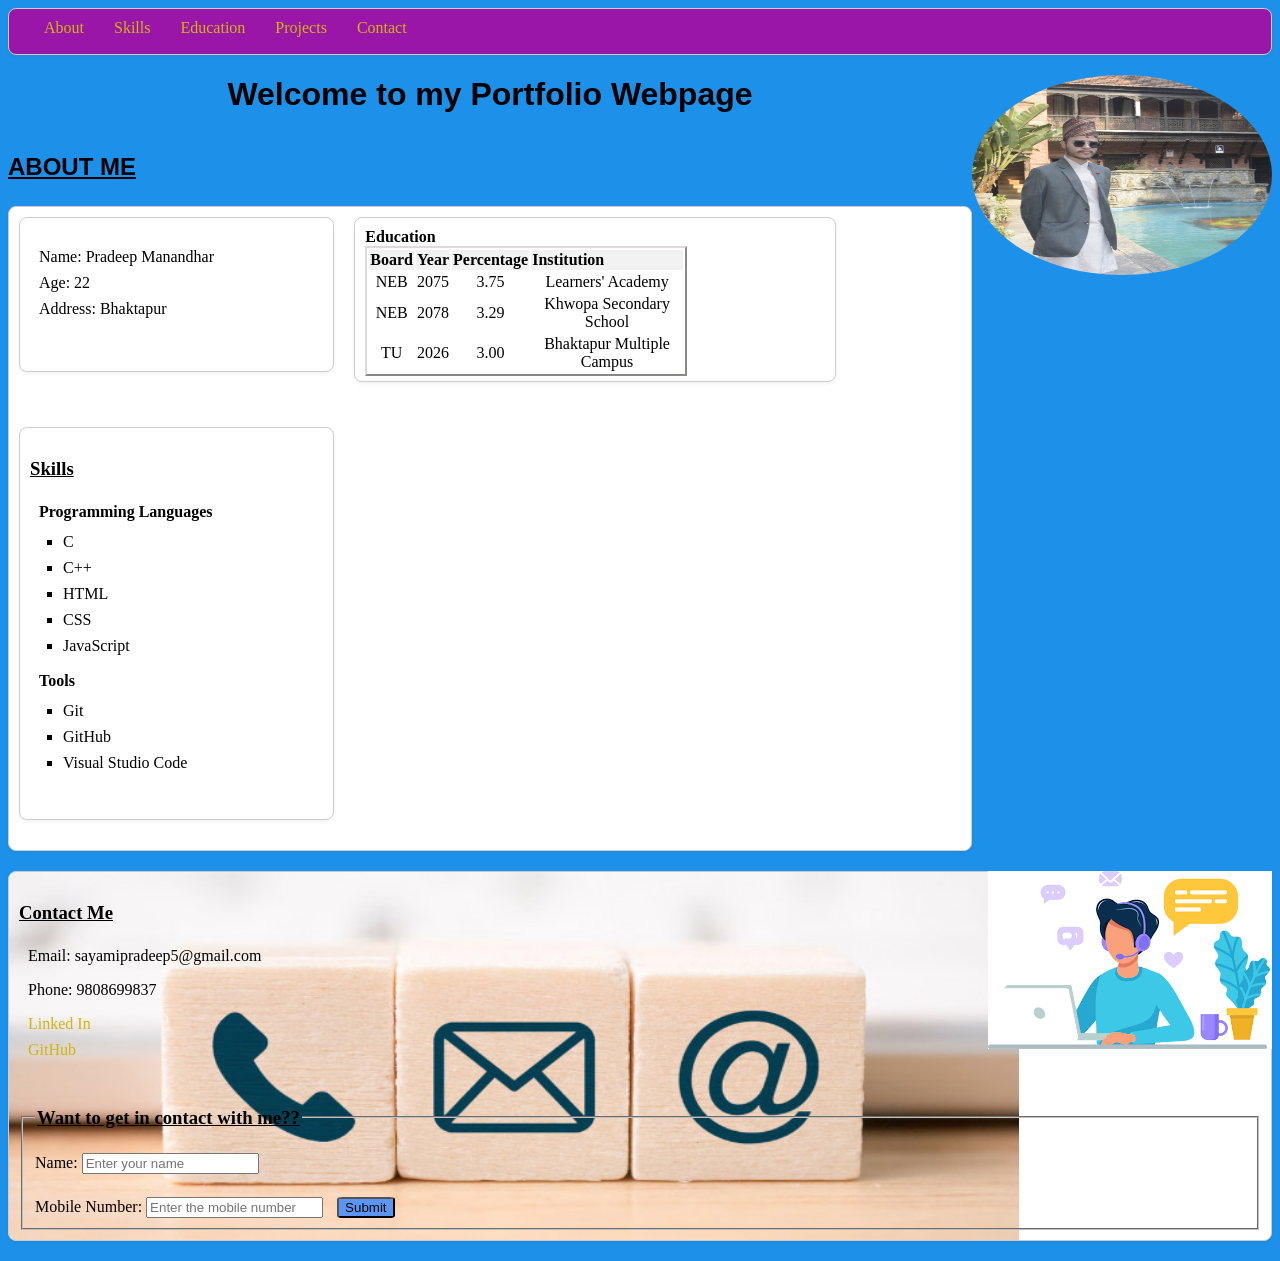
<file: index.html>
<!DOCTYPE html>
<html lang="en">
  <head>
    <meta charset="UTF-8" />
    <meta name="viewport" content="width=device-width, initial-scale=1.0" />
    <title>Personal Portfolio Webpage</title>
    <link rel="stylesheet" href="style.css" />

    <link
      rel="icon"
      type="image/png"
      sizes="32x32"
      href="face-smile-solid.svg"
    />
  </head>
  <body>
    <nav id="navbar" class="navbar_container">
      <div id="nav_div">
        <ul>
          <li class="nav_items" id="item1"><a href="#">About</a></li>
          <li class="nav_items"><a href="#">Skills</a></li>
          <li class="nav_items"><a href="#">Education</a></li>
          <li class="nav_items"><a href="#">Projects</a></li>
          <li class="nav_items"><a href="#">Contact</a></li>
        </ul>
      </div>
    </nav>

    <img src="me.JPG" alt="my_img" id="my_img" />
    <h1>Welcome to my Portfolio Webpage</h1>

    <h2>About Me</h2>

    <div class="div_container">
      <div id="div1" class="my_div1">
        <ul>
          <li>Name: Pradeep Manandhar</li>
          <li>Age: 22</li>
          <li>Address: Bhaktapur</li>
        </ul>
      </div>

      <div id="div2" class="my_div1">
        <table id="my_table">
          <caption>
            Education
          </caption>
          <thead>
            <th>Board</th>
            <th>Year</th>
            <th>Percentage</th>
            <th>Institution</th>
          </thead>
          <tr>
            <td>NEB</td>
            <td>2075</td>
            <td>3.75</td>
            <td>Learners' Academy</td>
          </tr>

          <tr>
            <td>NEB</td>
            <td>2078</td>
            <td>3.29</td>
            <td>Khwopa Secondary School</td>
          </tr>

          <tr>
            <td>TU</td>
            <td>2026</td>
            <td>3.00</td>
            <td>Bhaktapur Multiple Campus</td>
          </tr>
        </table>
      </div>

      <div id="div3" class="my_div1">
        <h3>Skills</h3>
        <ul>
          <li class="sub">Programming Languages</li>
          <ul>
            <li>C</li>
            <li>C++</li>
            <li>HTML</li>
            <li>CSS</li>
            <li>JavaScript</li>
          </ul>

          <li class="sub">Tools</li>
          <ul>
            <li>Git</li>
            <li>GitHub</li>
            <li>Visual Studio Code</li>
          </ul>
        </ul>
      </div>
    </div>

    <!-- <section class="container">
            <div class="slider-wrapper">
                <div class="slider">
                    <img id="slide-1" src="1.jpeg" alt="">
                    <img id="slide-2" src="2.jpeg" alt="">
                    <img id="slide-3" src="3.jpeg" alt="">    
                </div>
                <nav class="slider-nav">
                    <a href="#slide-1"></a>
                    <a href="#slide-2"></a>
                    <a href="#slide-3"></a>
                </nav>
            </div>
        </section> -->

    <!-- <div class="my_div"> 
                       
            
        </div> -->

    <!-- <div class="slideshow">
            <caption>Slideshow</caption>
            <div>
                <img src="1.jpeg" alt="first image">
            </div>
            <div>
                <img src="2.jpeg" alt="second image">
            </div>
            <div>
                <img src="3.jpeg" alt="third image">
            
        </div> -->

    <footer>
      <img src="pic.png" alt="contact-picture" id="contact_img" />
      <div class="my_div">
        <h3>Contact Me</h3>
        <ul>
          <li>Email: sayamipradeep5@gmail.com</li>
          <p>Phone: 9808699837</p>
          <li>
            <a
              href="https://www.linkedin.com/in/pradeep-manandhar-a90855248/"
              target="_blank"
              >Linked In</a
            >
          </li>
          <li>
            <a href="https://github.com/pradeep-manandhar" target="_blank"
              >GitHub</a
            >
          </li>
        </ul>

        <form action="#" method="post">
          <fieldset>
            <legend>
              <h3>Want to get in contact with me??</h3>
            </legend>
            <label for="name">Name:</label>
            <input
              type="text"
              id="name"
              name="name"
              placeholder="Enter your name"
            />

            <br /><br />

            <label for="number">Mobile Number:</label>
            <input
              type="number"
              id="number"
              name="number"
              placeholder="Enter the mobile number"
            />

            <button id="submit">Submit</button>
          </fieldset>
        </form>
      </div>
    </footer>

    <script src="script.js"></script>
  </body>
</html>
</file>
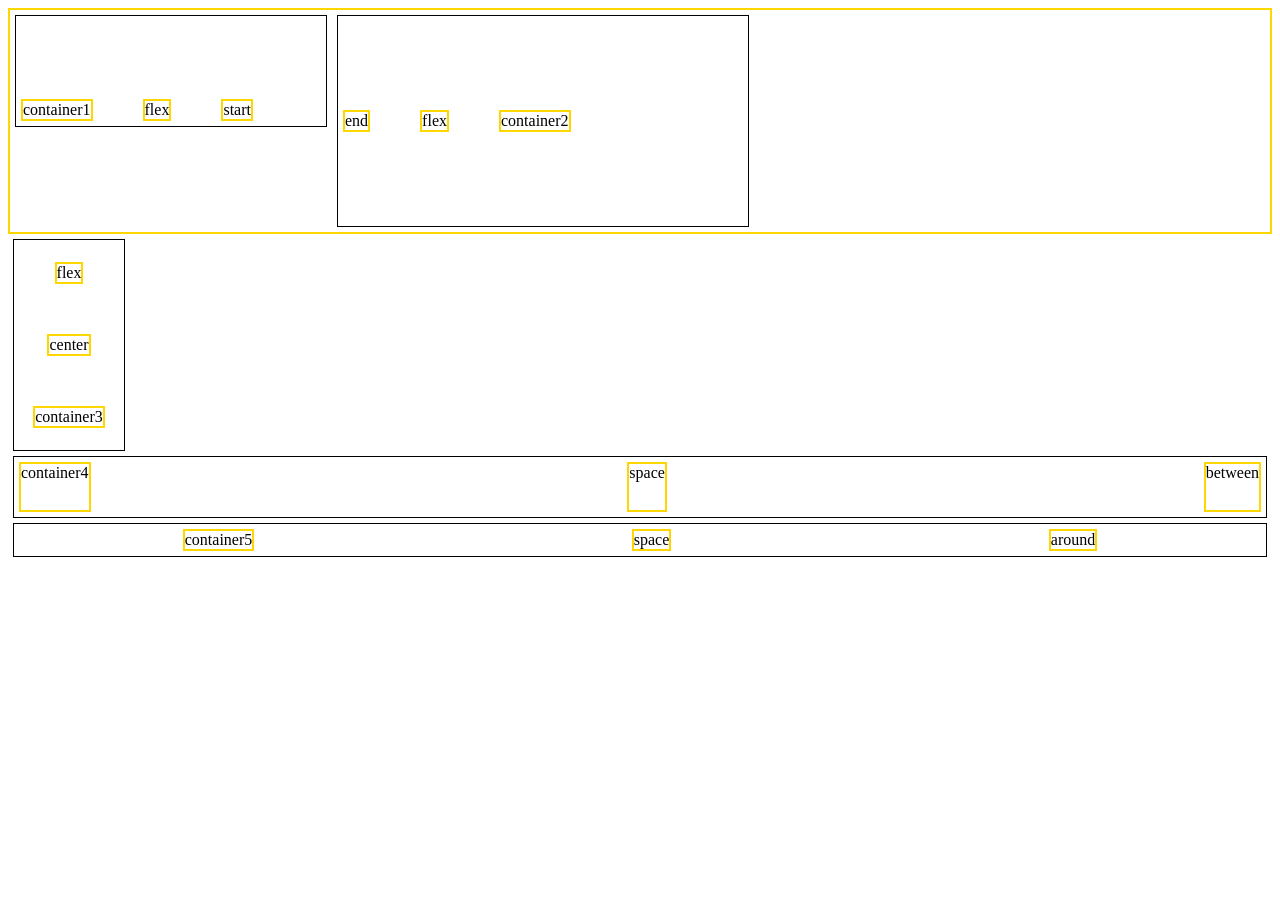
<file: flex.html>
<!DOCTYPE html>
<html lang="en">
<head>
    <meta charset="UTF-8">
    <meta name="viewport" content="width=device-width, initial-scale=1.0">
    <title>Flex box</title>
    <style>
        .my_border{
            display: flex;
            padding: 5px;
            border: 1px solid black;
            margin: 5px;
            gap:50px;
        }
        div{
            border:2px solid gold;
        }
        #container1{
            height: 100px;
            width:300px;
            /* flex-direction: column; */
            /* flex-wrap: wrap; */
            justify-content: flex-start;
            align-items: flex-end;
        }
        #container2{
            height:200px;
            width:400px;
            flex-direction: row-reverse;
            justify-content: flex-end;
            align-items: center;
        }
        #container3{
            height:200px;
            width:100px;
            flex-direction: column-reverse;
            justify-content: center;
            align-items: center;
        }
        #container4{
            height: 50px;
            justify-content: space-between;
        }
        #container5{
            justify-content: space-around;
        }
        .mycontainer{
            display: flex;
        }

    </style>
</head>
<body>
    <div class="mycontainer">
        <div id="container1" class="my_border" >
        <div>container1</div>
        <div>flex</div>
        <div>start</div>
    </div>
     <div id="container2" class="my_border">
        <div>container2</div>
        <div>flex</div>
        <div>end</div>
     </div>
    </div>
    
      <div id="container3" class="my_border">
        <div>container3</div>
        <div>center</div>
        <div>flex</div>
      </div>
       <div id="container4" class="my_border">
        <div>container4</div>
        <div>space</div>
        <div>between</div>
       </div>
        <div id="container5" class="my_border">
            <div>container5</div>
            <div>space</div>
            <div>around</div>
        </div>
</body>
</html>
</file>
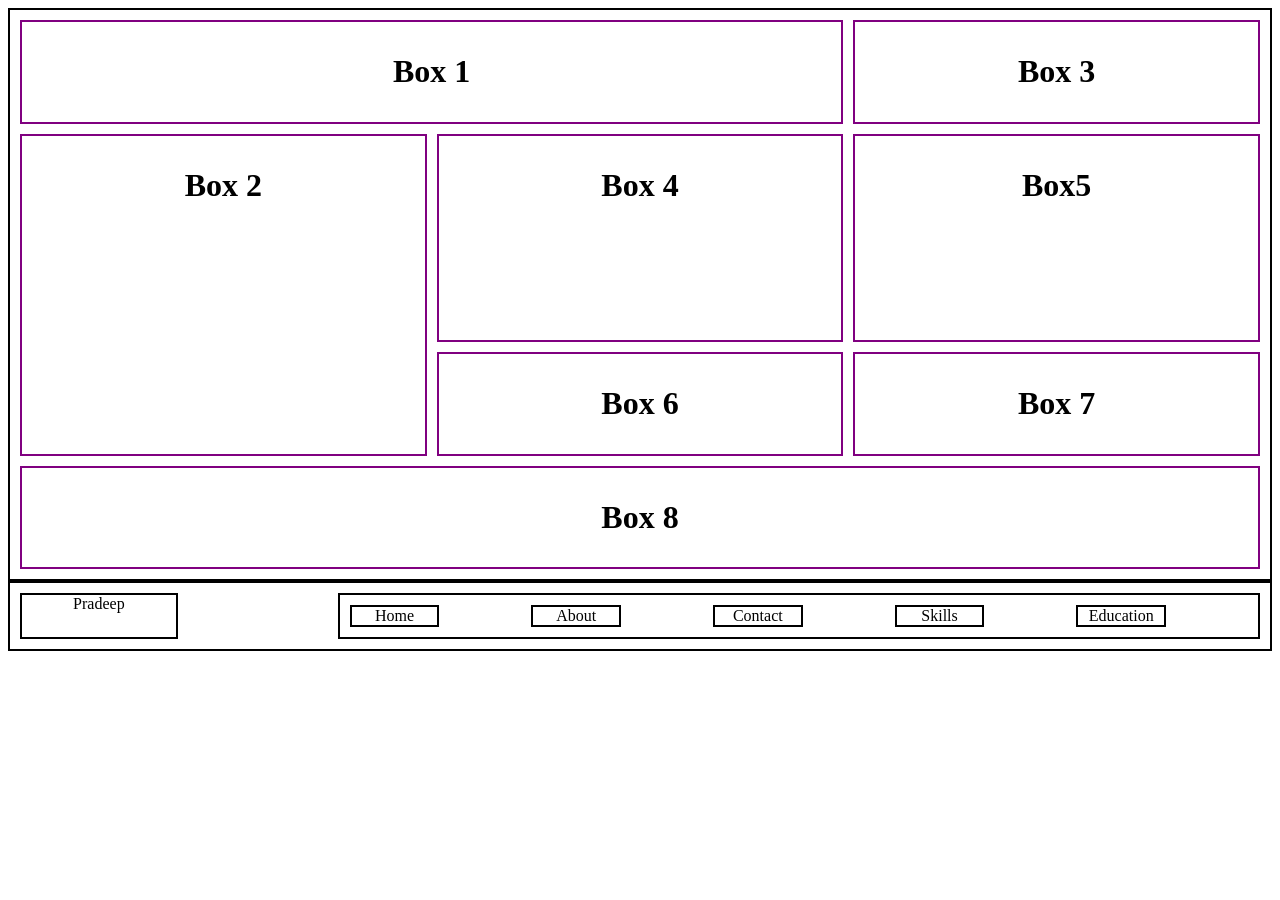
<file: grid.html>
<!DOCTYPE html>
<html lang="en">
  <head>
    <meta charset="UTF-8" />
    <meta name="viewport" content="width=device-width, initial-scale=1.0" />
    <title>Grid Layout</title>
    <style>
      .container {
        display: grid;
        border: 2px solid black;
        grid-template-columns: auto auto auto;
        grid-template-rows: 1fr 2fr 1fr 1fr;
        padding: 10px;
        gap: 10px;
        /* justify-content: center; */
      }
      img {
        width: 300px;
        height: 180px;
      }
      .box {
        /* width: 10%;
            height: 60%; */
        border: 2px solid purple;
        text-align: center;
        padding: 10px;
      }
      #box1 {
        grid-column-start: 1;
        grid-column-end: 3;
      }
      #box2 {
        grid-row-start: 2;
        grid-row-end: 4;
      }
      #box8 {
        grid-column: 1 / span 3;
      }

      .wrapper {
        display: grid;
        border: 2px solid black;
        gap: 10px;
        padding: 10px;
        grid-template-columns: 1fr 3fr;

        /* justify-content: end; */
      }
      .container1 {
        display: grid;
        border: 2px solid black;
        gap: 10px;
        padding: 10px;
        grid-template-columns: 1fr 1fr 1fr 1fr 1fr;
        /* grid-template-columns: auto auto auto auto auto; */
        justify-content: end;
      }

      .item {
        border: 2px solid black;
        width: 50%;
        text-align: center;
      }
    </style>
  </head>
  <body>
    <div class="container">
      <div class="box" id="box1">
        <!-- <img src="1.jpeg" alt=""> -->
        <h1>Box 1</h1>
      </div>
      <div class="box" id="box2">
        <!-- <img src="2.jpeg" alt=""> -->
        <h1>Box 2</h1>
      </div>
      <div class="box" id="box3">
        <!-- <img src="3.jpeg" alt=""> -->
        <h1>Box 3</h1>
      </div>
      <div class="box" id="box4">
        <!-- <img src="4.png" alt=""> -->
        <h1>Box 4</h1>
      </div>
      <div class="box" id="box5">
        <!-- <img src="5.jpeg" alt=""> -->
        <h1>Box5</h1>
      </div>
      <div class="box" id="box6">
        <!-- <img src="6.png" alt=""> -->
        <h1>Box 6</h1>
      </div>
      <div class="box" id="box7">
        <!-- <img src="7.jpeg" alt=""> -->
        <h1>Box 7</h1>
      </div>
      <div class="box" id="box8">
        <!-- <img src="8.png" alt=""> -->
        <h1>Box 8</h1>
      </div>
    </div>
    <div class="wrapper">
      <div class="item">Pradeep</div>
      <div class="container1">
        <div class="item" id="id1">Home</div>
        <div class="item" id="id2">About</div>
        <div class="item" id="id3">Contact</div>
        <div class="item" id="id4">Skills</div>
        <div class="item" id="id5">Education</div>
      </div>
    </div>
  </body>
</html>
</file>
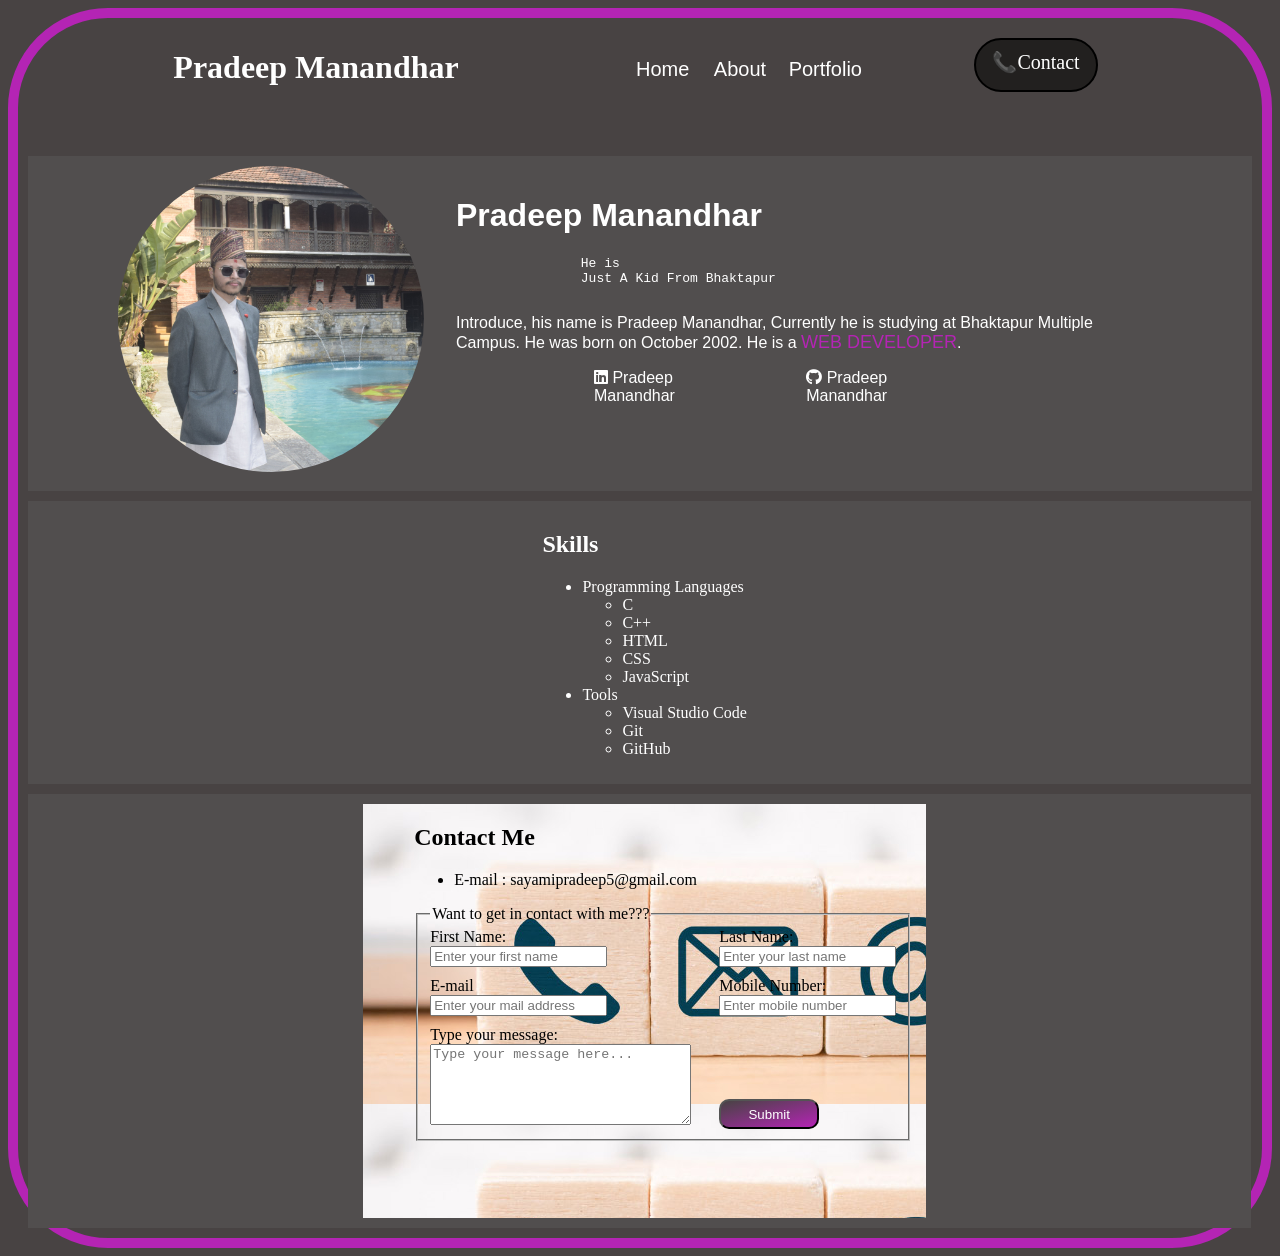
<file: portfolio.html>
<!DOCTYPE html>
<html lang="en">
<head>
    <meta charset="UTF-8">
    <meta name="viewport" content="width=device-width, initial-scale=1.0">
    <title>My Portfolio</title>
    
    <link rel="stylesheet" href="https://cdnjs.cloudflare.com/ajax/libs/font-awesome/6.5.0/css/all.min.css">
    <link rel="stylesheet" href="portfolio_css.css">
    <style>
        
      
    </style>
</head>
<body>
            <div class="nav_wrapper">
                <div id="nav_name">
                    <h1>Pradeep Manandhar</h1>
                </div>
                <div class="nav_container">
                    <div id="item1" class="items"><a href="#home">Home</a></div>
                    <div id="item2" class="items"><a href="#about">About</a></div>
                    <div id="item3" class="items"><a href="#nav_name">Portfolio</a></div>
                </div>
                <!-- <i class="fa-solid fa-phone"></i>  -->
                 <div class="items contact_div"  id="item4"><a href="#contact">📞Contact</a></div>
            </div>
            <div class="content" id="home">
                <div id="img_div">
                    <img src="me.JPG" alt="my_img" id="my_img">
                </div>
                <div class="paragraph">
                    <p>
                        <h1>Pradeep Manandhar</h1>
                <pre>
                He is 
                Just A Kid From Bhaktapur
                </pre>
                        Introduce, his name is Pradeep Manandhar,
                        Currently he is studying at Bhaktapur Multiple Campus. He was born on October 2002. He is a <a href="" id="color">web developer</a>.                        
                    </p>
                    <!-- <div class="links1"><button type="click" id="linked"><i class="fa-brands fa-linkedin"></i> Pradeep Manandhar</button>
                    <button type="click" id="github"><i class="fa-brands fa-github"></i> Pradeep Manandhar</button></div> -->
                        
                    <div class="links2"><a href="https://github.com/pradeep-manandhar" id="github1"><i class="fa-brands fa-github"></i> Pradeep Manandhar</a>
                    <a href="https://www.linkedin.com/in/pradeep-manandhar-a90855248/" id="linked1"><i class="fa-brands fa-linkedin"></i> Pradeep Manandhar</a></div>
                    
                </div>
                
                
            </div>
            <div id="skill_div">
                <div id="about">
                    <h2>Skills</h2>
                    <ul>
                        <li>Programming Languages</li>
                            <ul>
                                <li>C</li>
                                <li>C++</li>
                                <li>HTML</li>
                                <li>CSS</li>
                                <li>JavaScript</li>
                            </ul>
                        <li>Tools</li>
                        <ul>
                            <li>Visual Studio Code</li>
                            <li>Git</li>
                            <li>GitHub</li>
                        </ul>
                    </ul>
                </div>
            </div> 
            <div id="contact_div">
                <div id="contact">
                    <h2>Contact Me</h2>
                    <ul><li>E-mail : sayamipradeep5@gmail.com</li></ul>
                    <form action="#" method="post">
                        <fieldset>
                            <legend>Want to get in contact with me???</legend>
                                                       
                            
                            <div id="message_div">
                                <div id="fname_div">
                                <label for="FirstName">First Name:</label><br>
                                <input type="text" placeholder="Enter your first name" name="fname">
                                
                                </div>
                                <div id="lname_div">
                                <label for="LastName">Last Name:</label><br>
                                <input type="text" placeholder="Enter your last name" name="lname">
                                </div> 

                            <div id="email_div">
                                <label for="email">E-mail</label><br>
                                <input type="email" id="email" name="email" placeholder="Enter your mail address">
                            </div>
                            <div id="mobile_div">
                                <label for="Mobile Number">Mobile Number:</label><br>                          
                                <input type="number" placeholder="Enter mobile number" name="mobile" id="mobile"><br>
                            </div>
                            <div id="message">
                                <label for="message">Type your message:</label><br>
                                <textarea name="message" id="message" cols="30" rows="5" placeholder="Type your message here..."></textarea>
                            </div>                                                                             
                                  <button id="submit">Submit</button>   
                            </div>                      
                            
                            
                            
                        </fieldset>
                    </form>
                </div>
            </div>   
</body>
</html>
</file>
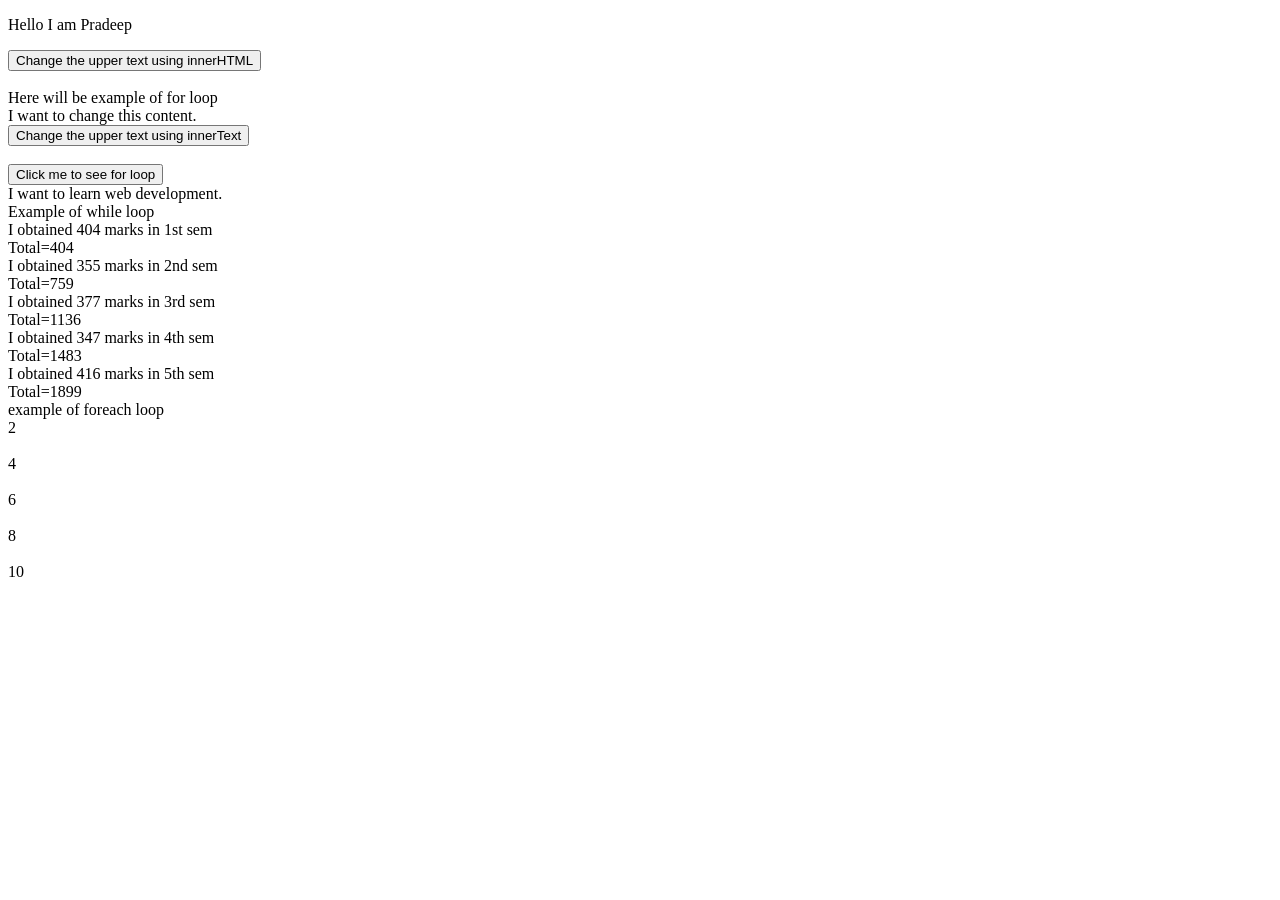
<file: practice.html>
<!DOCTYPE html>
<html lang="en">
<head>
    <meta charset="UTF-8">
    <meta name="viewport" content="width=device-width, initial-scale=1.0">
    <title>Loop in JavaScript</title>
</head>
<body>
    <p id="demo"></p>
    <button id="mybutton" >Change the upper text using innerHTML</button>
    <br><br>
    
    <div id="div1">Here will be example of for loop</div>
    <div id="div2">I want to change this content.</div>
    <button id="button2" >Change the upper text using innerText</button>
    <br><br>
    <button id="button1" >Click me to see for loop</button>
    
    <script >
        
           document.getElementById("demo").innerHTML ="Hello I am Pradeep";
           document.write("<br>I want to learn web development.");
           
           console.log("Good Morning");

           document.getElementById("mybutton").addEventListener("click",show);

           function show(){
            document.getElementById("demo").innerHTML = "JavaScript is fun...";
           }

            document.getElementById("button2").addEventListener("click",changeText);
            function changeText(){
                document.getElementById("div2").innerText="Changed the content ";
              }

           document.getElementById("button1").addEventListener("click",showForLoop);
           function showForLoop(){
            document.getElementById("div1").innerHTML= forloop();
           }

           

           function forloop() {
            //for loop
           let age = 23;
           let year = 2025;
           for(let index=0; index<5;index++){
            document.write("<br>I will be "+ age +" years old in "+ year+"<br>");
            age= age + 1;
            year = year + 1;

           }
            }
          
           

           document.write("<br>Example of while loop<br>");
            //while loop
            let sem=["1st sem","2nd sem","3rd sem","4th sem","5th sem","6th sem","7th sem","8th sem"];
            let score=[404, 355, 377, 347, 416, 512, 523, 534];

            let total=0;
            let index=0;
            while(total<=1500)
           {
            document.write("I obtained "+ score[index] +" marks in "+ sem[index] +"<br>");
            total = total + score[index];
            document.write("Total="+ total +"<br>");
            index++;
           }
           document.write("example of foreach loop");

              //forEach loop
              let array = [1, 2, 3, 4, 5];
              let count = 0;
              array.forEach(element => {
                document.write("<br>"+element*2 + "<br>"); 
               if (count ==3){
                return;
               }
                count++;
              });


        
     </script>
</body>
</html>
</file>
<file: style.css>
#navbar {
  align-items: center;
  justify-content: space-between;
  position: sticky;
  top: 0;
}

#navbar ul {
  display: flex;
  list-style: none;
  padding: 0;
  margin: 0;
}

.nav_items {
  margin: 0 15px;
}

#nav_div {
  position: relative;
  width: max;
  height: 25px;
  background-color: rgb(154, 22, 169);
  padding: 10px 20px;
  display: flex;
}

#my_img {
  height: 200px;
  width: 300px;
  border-radius: 10px;
  float: right;
  border-radius: 50%;
}

body {
  font-family: "Times New Roman", Times, serif;
  /* background-color: #f4f4f4; */
  background-color: rgb(29, 145, 233);

  color: black;
}

h1 {
  text-align: center;
  color: black;
  margin-bottom: 40px;
  font-family: "Trebuchet MS", "Lucida Sans Unicode", "Lucida Grande",
    "Lucida Sans", Arial, sans-serif;
}

h2 {
  color: black;
  padding-bottom: 5px;
  margin-top: 30px;
  font-family: "Trebuchet MS", "Lucida Sans Unicode", "Lucida Grande",
    "Lucida Sans", Arial, sans-serif;
  text-decoration: underline;
  text-transform: uppercase;
}

h3 {
  color: black;
  margin-top: 20px;
  text-decoration: underline;
}

div {
  background-color: #ffffff;
  padding: 10px;
  margin-bottom: 20px;
  border-radius: 8px;
  border: 1px solid #ccc;
  box-shadow: 0 2px 4px rgba(0, 0, 0, 0.05);
}

.div_container {
  /* display: flex;
  align-items: flex-start; */
  display: grid;
  grid-template-columns: auto auto auto;

  gap: 20px;
}

#div1 {
  justify-items: center;
  height: 70%;
  /* width: 20%; */
}

#div2 {
  /* width: 100%; */
  height: 75%;

}

#div3 {
  /* width: 20%; */
  grid-row-start: 2;
  grid-row-end: 3;
}

.my_div {
  background-image: url("contact.jpg");
  background-repeat: no-repeat;
  background-size: 80% 100%;
}

ul {
  list-style-type: none;
  padding: 4px;
  margin-left: 5px;
}

ul li {
  margin-bottom: 8px;
}

ul ul {
  list-style-type: square;
  margin-left: 20px;
  margin-top: 5px;
  margin-bottom: 5px;
}

a {
  color: rgb(210, 181, 15);
  text-decoration: none;
}

a:hover {
  text-decoration: underline;
  color: red;
}

.sub {
  font-weight: bold;
}

button {
  margin-top: 5px;
  margin-left: 10px;
  background-color: rgb(92, 150, 244);
  border-radius: 10%;
}

#my_table {
  border: 2px outset rgb(224, 217, 217);
}

table {
  width: 70%;
}

caption {
  font-weight: bold;
  text-align: left;
}

td {
  text-align: center;
}

th {
  text-align: left;
  background-color: #f2f2f2;
}

.slideshow {
  margin: 10px;
  padding: 10px;
}

.container {
  padding: 2rem;
}

.slider-wrapper {
  position: relative;
  max-width: 48rem;
  margin: 0 auto;
}

.slider {
  display: flex;
  aspect-ratio: 16/9;
  overflow-x: auto;
  scroll-snap-type: x mandatory;
  scroll-behavior: smooth;
  box-shadow: 0 1.5rem 3rem -0.75rem hsla(0, 0%, 0%, 0.25);
  border-radius: 0.5rem;
}

.slider img {
  flex: 1 0 100%;
  scroll-snap-align: start;
  object-fit: cover;
}

.slider nav {
  display: flex;
  column-gap: 1rem;
  position: absolute;
  bottom: 1.25rem;
  left: 50%;
  transform: translateX(-50%);
  z-index: 1;
}

.slider-nav a {
  width: 0.5rem;
  height: 0.5rem;
  border-radius: 50%;
  background-color: #fff;
  opacity: 0.75;
  transition: opacity ease 250ms;
}

.slider-nav a:hover {
  opacity: 1;
}



#contact_img {
  float: right;
}
</file>
<file: portfolio_css.css>
body{
            /* background-color: rgb(180, 36, 180); */
            border: 10px solid rgb(180, 36, 180);
            background-color: rgb(72, 67, 67);
            color:white;
            height: 100%;
            border-radius: 100px;
        }
        
        .nav_wrapper{
            display: grid;
            grid-template-columns: 2fr 1fr 1fr;
            align-content: start;            
            height: 12vh;
            width: 90vw;
            padding:10px;
            /* margin:10px 10px 250px 10px; */
            justify-content: space-evenly;
            justify-items: center;            
        }
        .nav_name{            
            margin: 10px;
            padding: 10px;
        }
        .nav_container{
            display: grid;
            grid-template-columns: 1fr 1fr 1fr;           
            padding:10px;
            margin:10px;
            /* width: 60%; */
            font-size: 20px;
            font-family: 'Trebuchet MS', 'Lucida Sans Unicode', 'Lucida Grande', 'Lucida Sans', Arial, sans-serif;            
        }
        .items{            
            margin:10px;
            text-align: center;
        }
        #item1:hover, #item2:hover, #item3:hover{
            font-size: x-large;
        }
        .contact_div{
            /* display: grid;
            grid-template-columns: 20% auto;
            justify-content: space-around; */
            border:2px solid black;
            margin:10px;
            padding:10px;
            font-size: 20px;            
            border-radius: 30px;
            background-color: rgba(35, 33, 32, 0.996);
            width: 100px;
            height: 30px;
        }
        #contact_logo{
            border:2px solid black;
            padding:15px;            
        }
        #item4{
            text-align: center;
            color:black;
        }
        .content{
            background-color: rgb(81, 78, 78);
            display: grid;
            grid-template-columns: 1fr 2fr;            
            padding: 10px;
            gap:10px;
            margin: 10px;
            font-family: 'Trebuchet MS', 'Lucida Sans Unicode', 'Lucida Grande', 'Lucida Sans', Arial, sans-serif;  
            height: 35vh;          
        }
        .links1,.links2{
            display: grid;
            grid-template-columns: 1fr 2fr 2fr 1fr ;
            column-gap: 10%;            
        }
        #linked,#linked1{
           grid-column-start: 2;
            grid-column-end: 3; 
            grid-row-start: 1;
            grid-row-end: 2;
        }
        #github,#github1{
            grid-column-start:3;
            grid-column-end:4;
        }      
        
        #img_div{            
            /* border: 2px solid black; */
            /* height:250px;
            width: 250px; */
            height: 25vh;            
            width: 25vw;
            border-radius: 50%;
            margin-left: 20%;
        }
        #my_img{
            display: grid;
            justify-self: center;        
            /* height: 250px; */
            height:34vh;
            border-radius: 50%;
        }
        .paragraph{            
            padding:10px;
            width: 80%;
        }
        #skill_div, #contact_div{
            display: grid;
            /* width: 100vw; */
            background-color: rgb(81, 78, 78);
            width: 94vw;
            padding: 10px;
            gap:10px;
            margin: 10px; 
            
            
        }    

        #about{
            grid-column-start: 2;
            width:40%;
        }
       
        #contact{
            grid-column-start: 2;
            color: black;
            background-image: url(contact.jpg);
            height: 46vh;
            width: 35vw;
            padding: 0vw 5vw 0 4vw;
        }
        p{
            color:white;
        }
        a{
            color: white;
            text-decoration: none;           
        }
        a:hover{
            color: rgb(180, 36, 180);
            text-decoration: none;
        }
        input[type=text]:focus{
            width: 50%;
            /* background-color: rgb(180, 36, 180);
            color: white; */
        }

        #message_div{
            display: grid;
            grid-template-columns: 1fr 3fr;            
            column-gap: 28px;
            row-gap: 10px;
        } 
         #submit{
            background: linear-gradient(to bottom right,rgb(72, 67, 67),rgb(180, 36, 180));
            color:white;
            border-radius: 10px;
            grid-column-start: 2;
            grid-column-end: 3;
            justify-self: start; 
            align-self: end;           
            width: 100px;
            height: 30px;
        }
         #submit:hover{
            background: linear-gradient(to bottom right,rgb(180, 36, 180),rgb(72, 67, 67));
            cursor: pointer;
            color:white;
        }
        #color{
            text-transform:uppercase;
            font-size:large;
            color:rgb(180, 36, 180);
        }
        #color:hover{
            text-transform:uppercase;
            font-size:xx-large;
            color:rgb(180, 36, 180);
        }    
                
        
       

        @media (min-width: 768px) {
            body{
                /* background-color: red; */                
            } 
                   
        }
        @media (max-width: 768px) {
            body{
                /* background-color: blue; */                
            } 
            #my_img{
               height:25vh; 
            }               
        }
</file>
